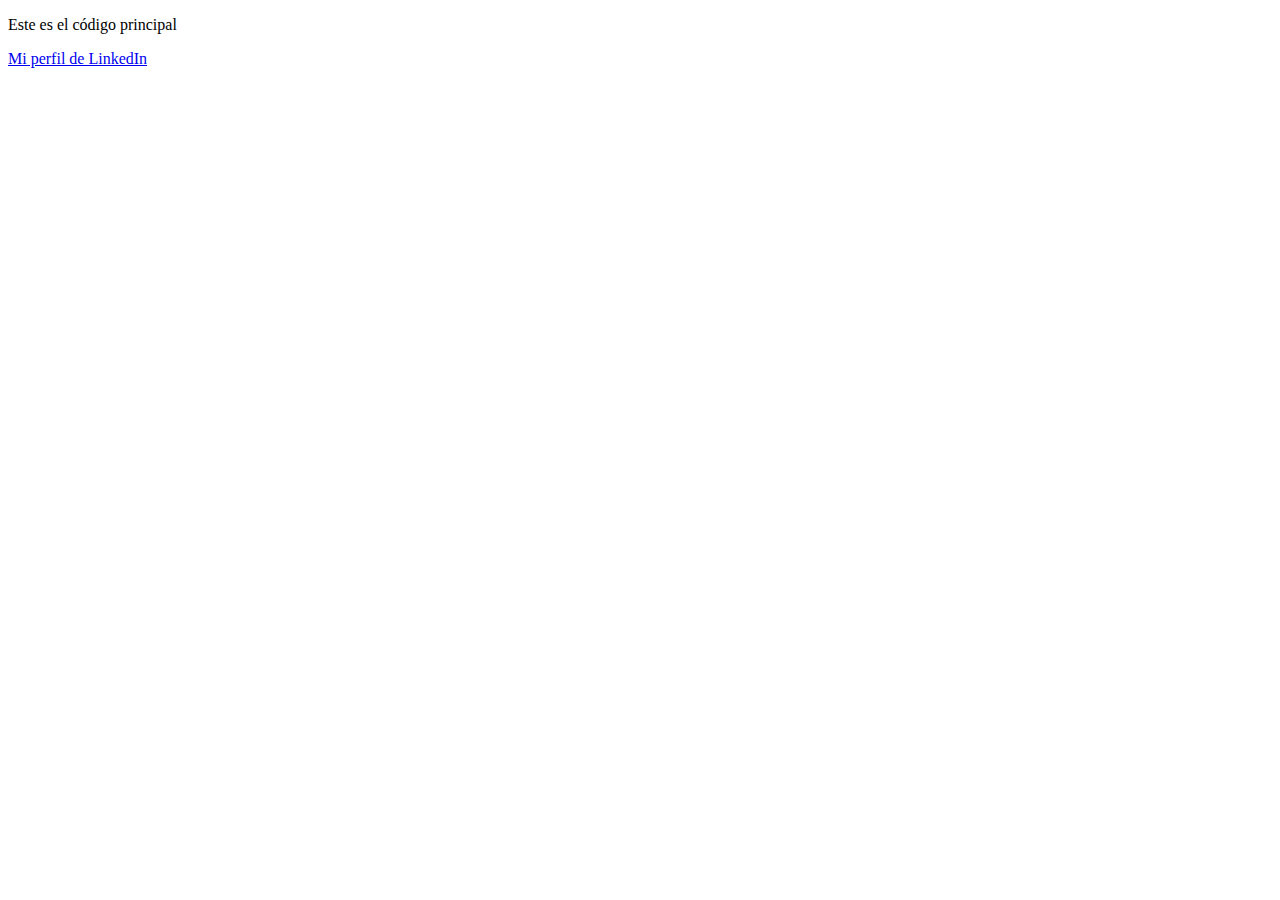
<file: HTML5/index.html>
<!DOCTYPE html>
<html lang = "en">
<head>
	<meta charset = "UTF-8">
	<title>HW1</title>
<!--Head no aparece, en cambio header sí.-->
</head>
<body>
	<main>
		<p>Este es el código principal</p>
	</main>
	<footer>
		<a href = "https://www.linkedin.com/in/gabriela-ortiz-1610471b8"> Mi perfil de LinkedIn</a>
	</footer>
</body>
</html>
</file>
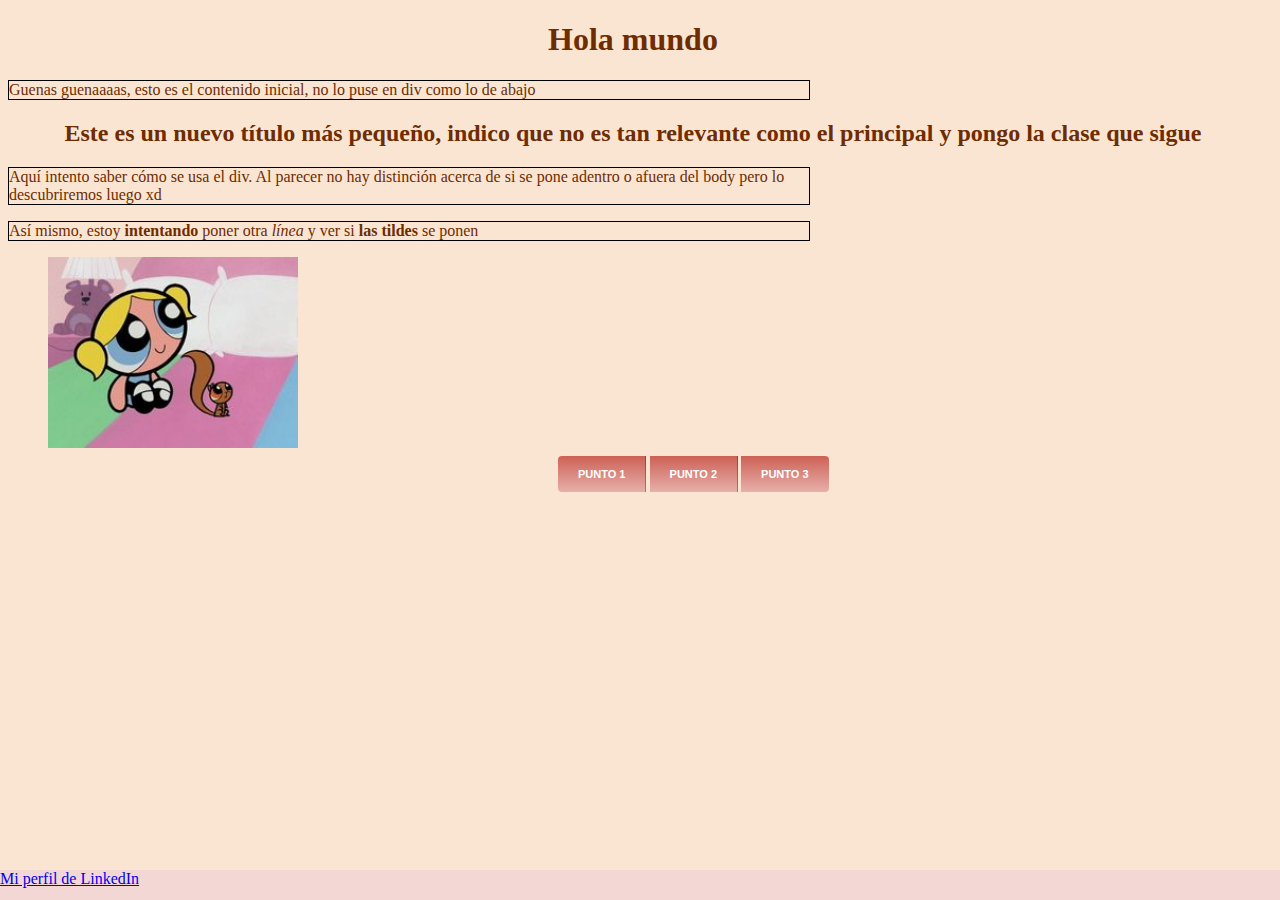
<file: HTML5/primeraPrueba.html>
<!DOCTYPE html>
<html lang = "en">
<head>
	<title>My First Page</title>
	<title>Font Awesome Demo</title>
	<link rel="stylesheet" href="https://use.fontawesome.com/releases/v5.3.1/css/all.css" integrity="sha384-mzrmE5qonljUremFsqc01SB46JvROS7bZs3IO2EmfFsd15uHvIt+Y8vEf7N7fWAU" crossorigin="anonymous"/>
	<link rel = "icon" type = "image.png" href = "foticos/wilf2.png">
	<link href="styles/style.css" rel="stylesheet" type="text/css">
	<meta charset = "UTF-8">
<!--Head no aparece, en cambio header sí.-->
</head>
<body>
	<!-- #Título principal -->
<h1> Hola mundo </h1>
<!-- #Cuerpo de la página. <p> es párrafo -->
<p>Guenas guenaaaas, esto es el contenido inicial, no lo puse en div como lo de abajo</p>
<h2> Este es un nuevo título más pequeño, indico que no es tan relevante como el principal y pongo la clase que sigue</h2>
<div class="dudas">
	<!-- #Una clase que se crea como bloque -->
  <p>Aquí intento saber cómo se usa el div. Al parecer no hay distinción acerca de si se pone adentro o afuera del body pero lo descubriremos luego xd </p>
  <!-- con la etiqueta <b> puedo poner cosas en negrita. cuando en cambio se usa <strong>, hablamos de algo que tiene sentido semántico, en tanto es algo importante que vale la pena resaltar. --> 
  	<!--i se usa para itálica-->
  <p>Así mismo, estoy <b>intentando </b>poner otra <i>línea</i> y ver si <b>las tildes</b> se ponen</p>
  <figure>
  	<img src = "foticos/burbArd.jpg" width="250px" alt ="Burbuja con una ardilla"> 
  </figure>
  <nav class = "navegar">
  	<ul>
  		<li><a href="#">Punto 1</a></li>
  		<li><a href="#">Punto 2</a></li>
  		<li><a href="#">Punto 3</a></li>
  	</ul>
</nav>
</div>
<footer>
	<nav>
	<!-- #Con esto pongo pie de página
	como un link hacia otro sitio -->
		<a href = "https://www.linkedin.com/in/gabriela-ortiz-1610471b8" target="_blank"> Mi perfil de LinkedIn
		</a>
		 <i class="fab fa-linkedin"></i>
	</nav>

</footer>
</body>
</html>
</file>
<file: HTML5/styles/style.css>
html {
  background-color:#FAE5D3 ;
}
h1,h2{
	color: #6E2C00;
	width: 1250px;
	text-align: center;
}
p {
  color: #6E2C00;
  width: 800px;
  border: 1px solid black;
}

.navegar ul {
  font: bold 11px "Helvetica Neue", Helvetica, Arial, sans-serif;
  padding: 0;
  text-transform: uppercase;
  width: 70%;
  margin-left: 550px; 
  margin-right: 550px; 
}
.navegar li {
  display: inline-block;
}
.navegar a {
  background: #DC7633 ;
  background: linear-gradient(#CD6155  ,#E6B0AA  );
  border-right: 1px solid rgba(0, 0, 0, .3);
  color: #fff;
  padding: 12px 20px;
  text-decoration: none;
}
.navegar a:hover {
  background: #C0392B;
  box-shadow: inset 0 0 10px 1px rgba(0, 0, 0, .3);
}
.navegar li:first-child a {
  border-radius: 4px 0 0 4px;
}
.navegar li:last-child a {
  border-right: 0;
  border-radius: 0 4px 4px 0;
}

footer {
    color: #C0392B;;
    background-color: #F2D7D5  ;
    width: 100%;
    height: 30px;
    position: absolute;
    bottom: 0;
    left: 0;
}
</file>
